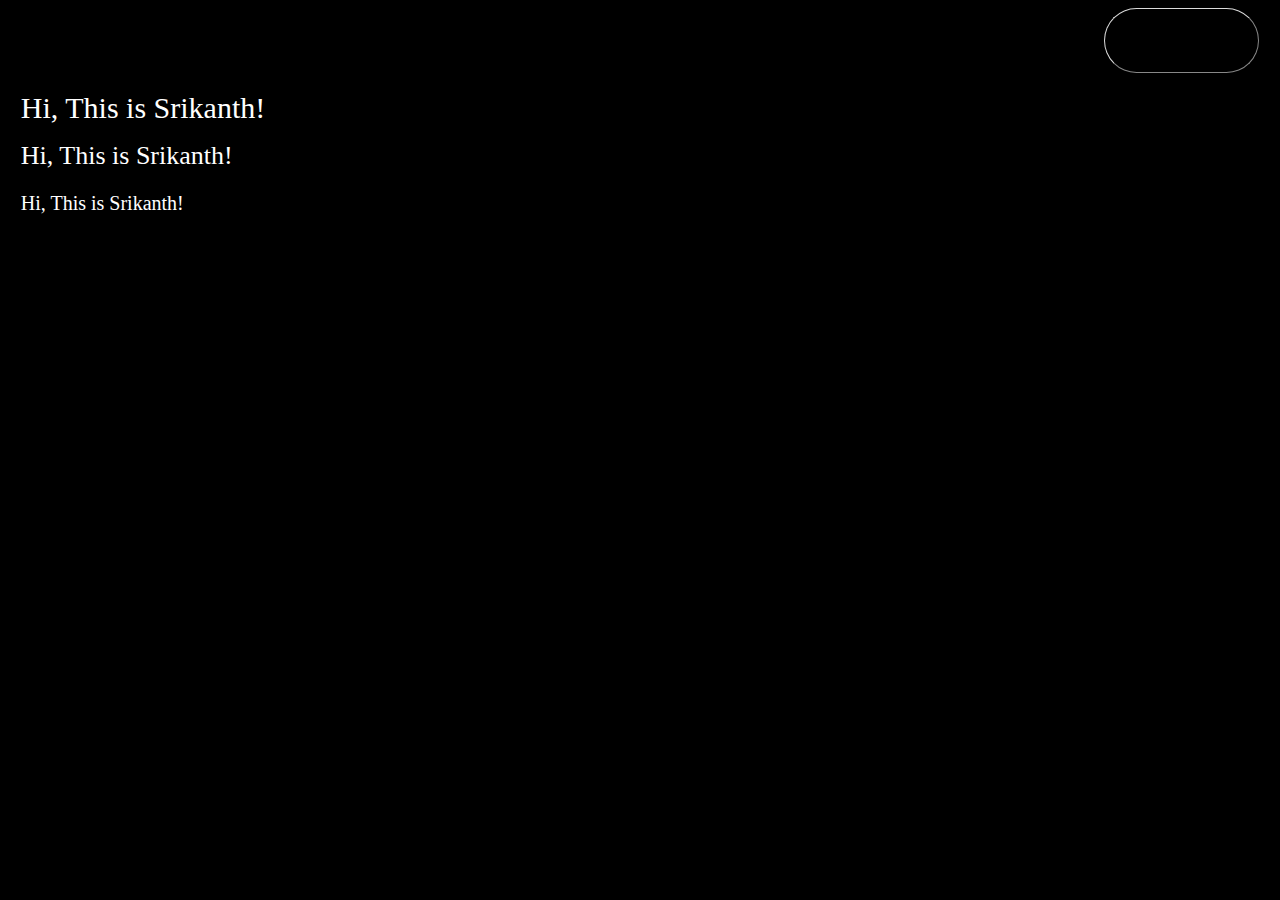
<file: aboutme.html>
<!DOCTYPE html>
<html lang="en">
<head>
    <meta charset="UTF-8">
    <meta name="viewport" content="width=device-width, initial-scale=1.0">
    <link rel="stylesheet" type="text/css" href="styles.css" />
    <title>ABOUT PAGE</title>
</head>
<body>
    <nav class="topnav">
        <a class="active" href="./index.html">HOME</a>
        <nav class="topnav-right">
          <a href="./projects.html">PROJECTS</a>
          <a href="./blog.html">BLOG</a>    
          <a href="./aboutme.html">ABOUT</a>
          <a href="#search">SEARCH</a>
          <button class="contactbutton"> <a href="/contact.html">CONTACT</a></button>
        </nav>
    </nav> 

    <div class="container">
        <h1> Hi, This is Srikanth! </h1>
        <h2>Hi, This is Srikanth! </h2>
        <h3>Hi, This is Srikanth! </h3>
        <a href="./"><h2>Click here to go back to the main page !</h2></a>
    </div>
</body>
</html>
</file>
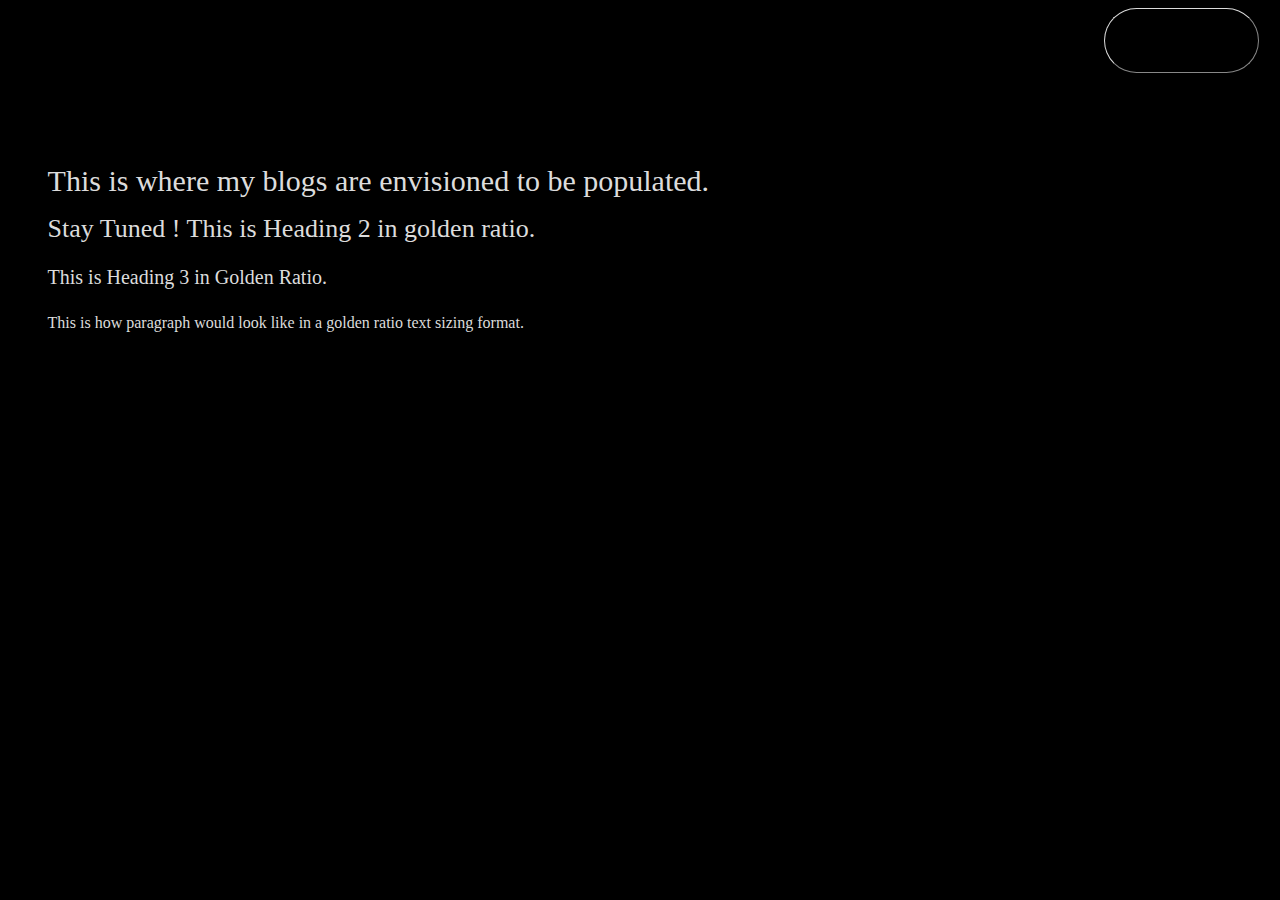
<file: blog.html>
<!DOCTYPE html>
<html lang="en">
<head>
    <meta charset="UTF-8">
    <meta name="viewport" content="width=device-width, initial-scale=1.0">
    <link rel="stylesheet" type="text/css" href="styles.css" />
    <title>Document</title>
</head>
<body>
    <nav class="topnav">
        <a class="active" href="./index.html">HOME</a>
        <nav class="topnav-right">
          <a href="./projects.html">PROJECTS</a>
          <a href="./blog.html">BLOG</a>    
          <a href="./aboutme.html">ABOUT</a>
          <a href="#search">SEARCH</a>
          <button class="contactbutton"> <a href="/contact.html">CONTACT</a></button>
        </nav>
    </nav> 

    <article class="whitebackground">

    <h1> This is where my blogs are envisioned to be populated. </h1>
    <h2> Stay Tuned ! This is Heading 2 in golden ratio. </h2>
    <h3> This is Heading 3 in Golden Ratio. </h3>
    <p> This is how paragraph would look like in a golden ratio text sizing format.</p>

    </article>
</body>
</html>
</file>
<file: styles.css>
body {
    color: white;
    background-color: black;
    padding-left: 1.0%;
    padding-right: 1.0%;
    font-family:'Verdana';
}

h1 { 
  font-family:  Palatino, Palatino Linotype, Palatino LT STD, Book Antiqua, Georgia, serif; 
  font-size: 30px; 
  font-style: normal; 
  font-variant: normal; 
  font-weight: 400; 
  line-height: 26px; 
} 

h2 { 
  font-family: Palatino, Palatino Linotype, Palatino LT STD, Book Antiqua, Georgia, serif; 
  font-size: 26px; 
  font-style: normal; 
  font-variant: normal; 
  font-weight: 400; 
  line-height: 26px; 
} 
h3 { 
  font-family: Palatino, Palatino Linotype, Palatino LT STD, Book Antiqua, Georgia, serif; 
  font-size: 20px; 
  font-style: normal; 
  font-variant: normal; 
  font-weight: 400; 
  line-height: 26px; } 
p { 
  font-family:  Palatino, Palatino Linotype, Palatino LT STD, Book Antiqua, Georgia, serif; 
  font-size: 16px; 
  font-style: normal; 
  font-variant: normal; 
  font-weight: 400; 
  line-height: 26px; } 
blockquote { 
  font-family:Palatino, Palatino Linotype, Palatino LT STD, Book Antiqua, Georgia, serif; 
  font-size: 20px; 
  font-style: normal; 
  font-variant: normal; 
  font-weight: 400; 
  line-height: 26px; 
}
pre { 
  font-family: Calibri,Palatino, Palatino Linotype, Palatino LT STD, Book Antiqua, Georgia, serif; 
  font-size: 13px; 
  font-style: normal; 
  font-variant: normal; 
  font-weight: 400; 
  line-height: 26px; 
}

header{
    background-color:black;
    align-content: center;
    font-family:Palatino,Palatino Linotype,Palatino LT STD,Book Antiqua,Georgia,serif;
}
.nav{
    align-content:center;
}
.introduction {
    width: 100%;
    height:500px;
    shape-outside: rectangle();
    align-content: center;
    padding-left: 2.0%;
    padding-right: 0.0%;
    float: left;
    border: 2px solid black;
    color: black ;
    border-radius: 20px;
    box-sizing: border-box;
    background-color:gainsboro;
    font-family:'Palatino,Palatino Linotype,Palatino LT STD,Book Antiqua,Georgia,serif';
}

.highlights {
  width: 100%;
  height:500px;
  shape-outside: rectangle();
  align-content: center;
  padding-left: 2.0%;
  padding-right: 0.0%;
  float: left;
  border: 2px solid black;
  color: black ;
  border-radius: 20px;
  box-sizing: border-box;
  background-color:rgb(121, 121, 121);
  font-family:'Palatino,Palatino Linotype,Palatino LT STD,Book Antiqua,Georgia,serif';
}

.contacts-main {
  width: 100%;
  height:300px;
  shape-outside: rectangle();
  align-content: center;
  padding-left: 2.0%;
  padding-right: 0.0%;
  float: left;
  border: 2px solid gainsboro;
  color: gainsboro;
  border-radius: 20px;
  box-sizing: border-box;
  background-color:black;
  font-family:Palatino,'Palatino Linotype,Palatino LT STD,Book Antiqua,Georgia,serif';
}

.whitebackground {
  width: 100%;
  height: 350px;
  shape-outside: rectangle();
  align-content: center;
  padding: 2.0%;
  float: left;
  border: 2px solid black;
  color: gainsboro;
  border-radius: 0px;
  box-sizing: border-box;
  background-color:black;
  font-size: 22px;
  font-family:'Palatino,Palatino Linotype,Palatino LT STD,Book Antiqua,Georgia,serif';
}
footer{
    height:50px;
    color:black;
    background-color:antiquewhite;
    border: 2px solid purple;
    border-radius: 20px;
    align-content: center;
    font-family:'Palatino,Palatino Linotype,Palatino LT STD,Book Antiqua,Georgia,serif';
}


/* Add a black background color to the top navigation */
.topnav {
    height: 2%;
    color: gainsboro;
    background-color: black;
    overflow: hidden;
    font-family: 'Trebuchet MS';
}

/* Style the links inside the navigation bar */
.topnav a {
  float: left;
  color: white;
  text-align: center;
  padding: 20px 20px;
  text-decoration: none;
  font-size: 17.5px;
}

/* Change the color of links on hover */
.topnav a:hover {
  background-color:none;
  color: rgb(33, 149, 181);
}

/* Add a color to the active/current link */
/*.topnav a.active {
  background-color: aqua;;
  color: white;
} */

/* Right-aligned section inside the top navigation */
.topnav-right {
  float: right;
}

.subscription{
    align-content:center;
    /*shape-outside:rectangle;*/
    height: 50px;
    padding-left: 70px;
    padding-right: 70px;
    border:none;
    border-radius: 50px;
    background-color: rgb(62, 150, 232);
}

.contactbutton{
  font-family: Trebuchet MS,sans-serif;
  color: gainsboro;
  align-content:center;
  /*shape-outside:rectangle;*/
  padding-left:15px;
  padding-right:15px;
  border-color:gainsboro;
  border-width: 1px;
  border-radius:50px;
  background-color: black;
}

.contactbutton:hover{
  font-family: Trebuchet MS,sans-serif;
  color: black;
  background-color: gainsboro;
}

/* Style the contact section */
.contact {
  font-family: Palatino,serif;
  width: 100%;
  display: flex;
  justify-content: space-between;
  margin-top: 10%;
  margin-left: 2%;
}

.social-media {
  flex-basis: 45%;
}

.social-media a {
  display: block;
  margin-bottom: 0.5rem;
}

.contact-form {
  flex-basis: 45%;
}

.contact-form form {
  display: flex;
  flex-direction: column;
}

.contact-form label {
  margin-bottom: 0.5rem;
}

.contact-form input[type="text"],
.contact-form input[type="email"],
.contact-form textarea {
  width:200%;
  margin-bottom: 2rem;
  padding: 0.5rem;
  border: 1px solid #ddd;
  border-radius: 5px;
}

.contact-form button {
  align-items: center;
  width: 200%;
  padding: 0.5rem;
  background-color: #333;
  color: white;
  border: white;
  border-radius: 5px;
  cursor: pointer;
}

.contact-form button:hover {
  background-color: #444;
}

i:hover {
  transition: 0.4s;
  cursor: pointer;
}
a:link, i{
  color:black;
}

/* Media queries for responsiveness */

@media (max-width: 768px) {
  header,
  main,
  footer {
      width: 100%;
  }
}


@media (min-width: 769px) and (max-width: 992px) {
  header,
  main,
  footer {
      width: 75%;
  }
}


@media (min-width: 993px) {
  header,
  main,
  footer {
      width: 50%;
  }
}
</file>
